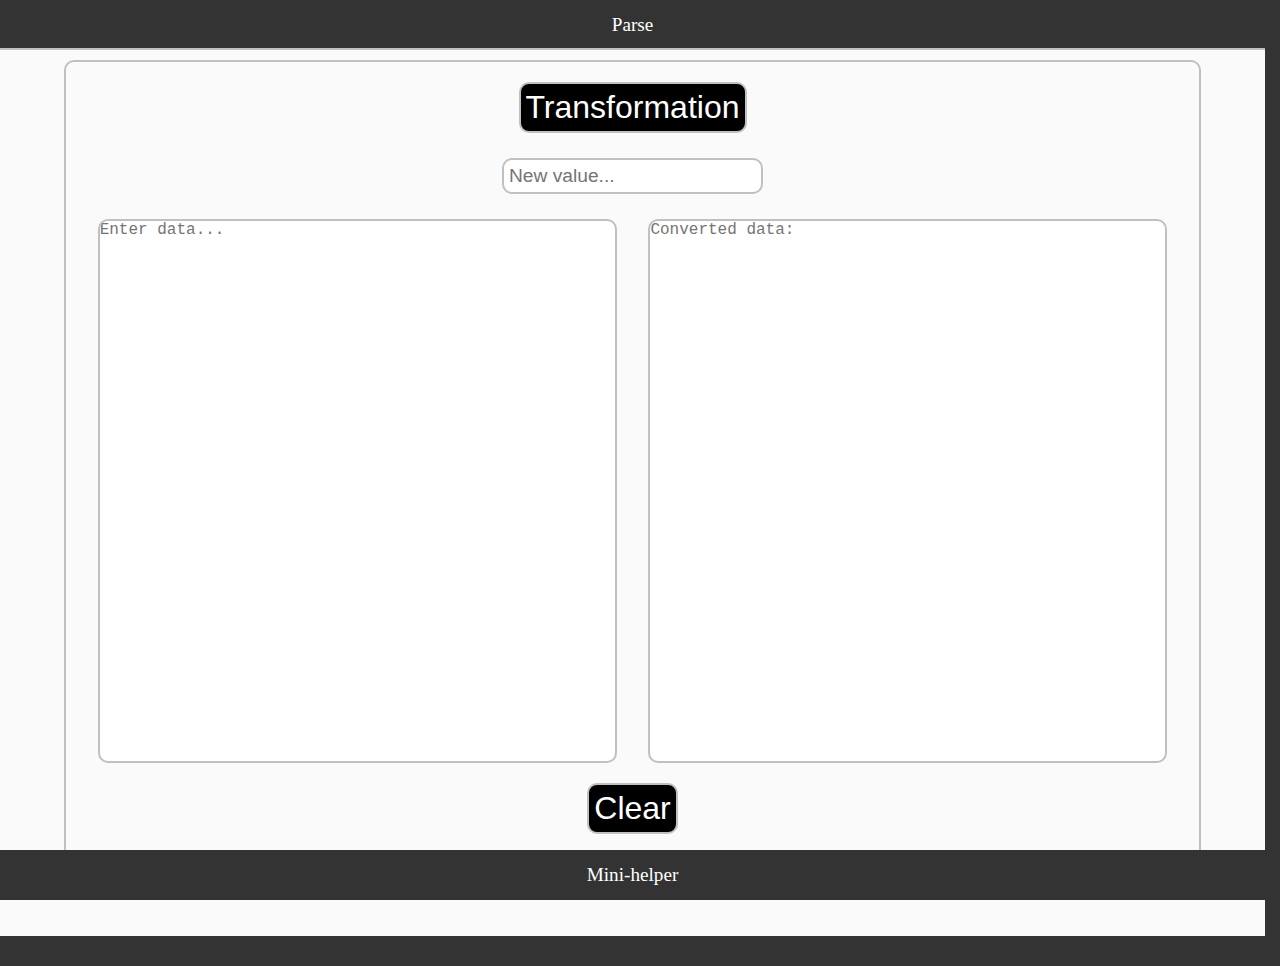
<file: index.html>
<!DOCTYPE html>
<html lang="en">
<head>
    <meta charset="UTF-8">
    <meta name="viewport" content="width=device-width, initial-scale=1.0">
    <link  rel="stylesheet" href="css/main.css" >
    <title>Text transformer</title>
</head>
<body>
    <div class="main-wrapper">
        <header><a href="parse.html">Parse</a></header>
        <div class="main">
            <div class="spinner" style="display: none;"></div>

            <button type="button" id="convert">Transformation</button>

            <div class="select">
                <input type="text" id="new" placeholder="New value..."></input>
            </div>

            <div class="wrapper">
                <div>
                    <textarea id="input" rows="30" cols="50" placeholder="Enter data..."></textarea>
                </div>

                <div>
                    <textarea id="output" rows="30" cols="50" placeholder="Converted data:" readonly></textarea>
                </div>
            </div>

            <button type="button" id="clear">Clear</button>
        </div>
        <footer>Mini-helper</footer>
    </div>
<script src="scripts/app.js"></script>
</body>
</html>
</file>
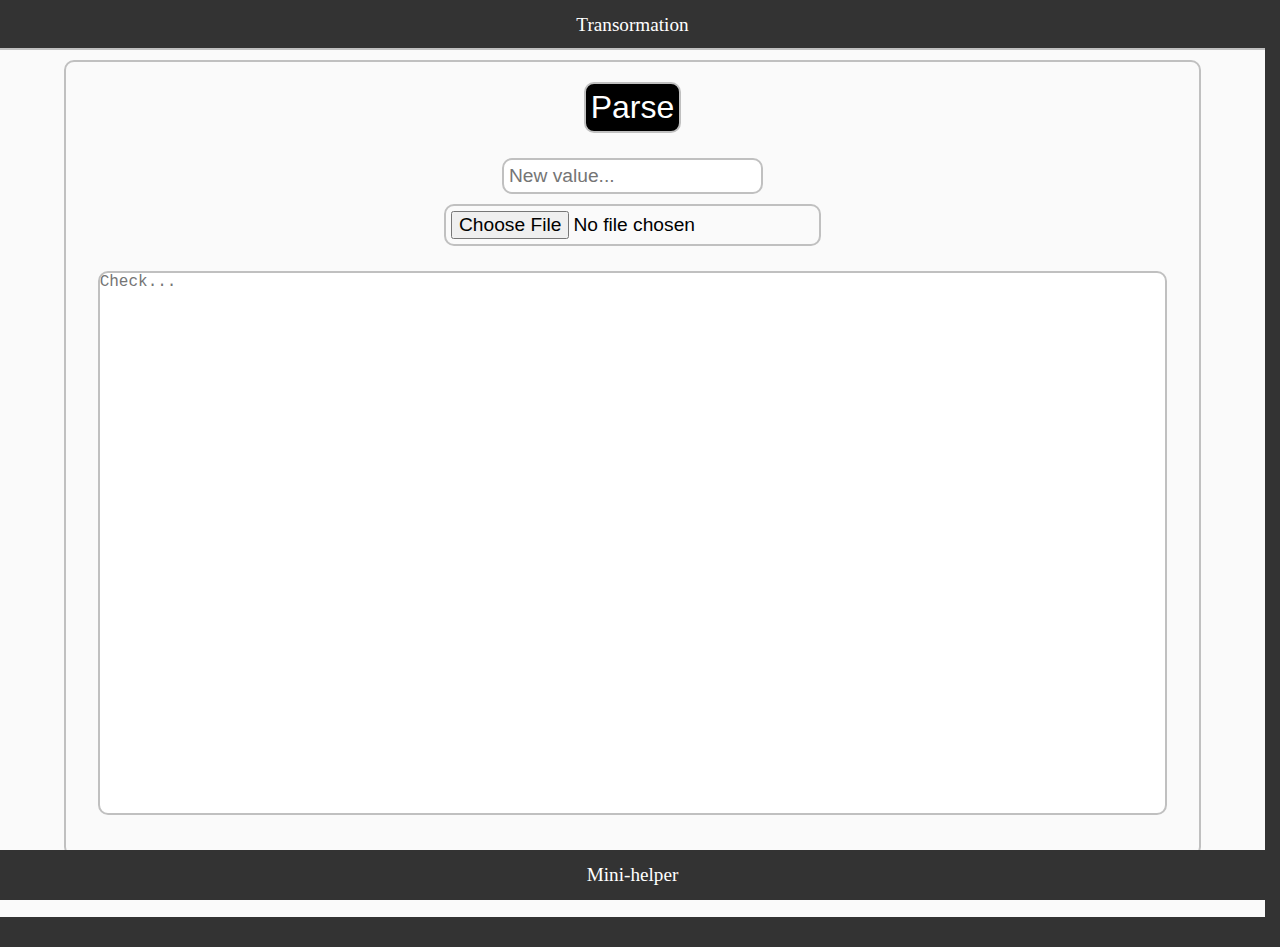
<file: parse.html>
<!DOCTYPE html>
<html lang="en">
<head>
    <meta charset="UTF-8">
    <meta name="viewport" content="width=device-width, initial-scale=1.0">
    <link  rel="stylesheet" href="css/main.css" >
    <title>XML Parser</title>
</head>
<body>
    <div class="main-wrapper">
        <header><a href="index.html">Transormation</a></header>
        <div class="main">
            
            <button type="button" id="parse">Parse</button>

            <div class="select">
                <input type="text" id="new-parse" placeholder="New value..."></input>
                <input type="file" placeholder="..." id="input-parse">
            </div>

            <div>
                <textarea id="output-parse-check" rows="30" cols="50" placeholder="Check..." readonly></textarea>
            </div>

        </div>
        <footer>Mini-helper</footer>
    </div>
<script src="scripts/app.js"></script>
</body>
</html>
</file>
<file: css/main.css>
* {
    margin: 0;
    padding: 0;
    scrollbar-gutter: stable;
    box-sizing: border-box;
}

html, body {
    display: flex;
    flex-direction: column;
}

html {
    background: #333;
}

body {
    background: #fafafa;
}

.main-wrapper {
    margin-top: 60px;
    margin-bottom: 10px;
    display: flex;
    flex-direction: column;
    width: 100%;
    flex: auto;
}

header {
   position: fixed;
   top: 0;
   left: 0;
   width: 100%;
   height: 50px;
   text-align: center;
   border-bottom: 2px solid silver;
   background: #333;
   color: white;
   line-height: 50px;
   margin-bottom: 50px;   
}

footer {
    position: fixed;
    bottom: 0;
    left: 0;
    width: 100%;
    height: 50px;
    background: #333;
    color: white;
    line-height: 50px;
    text-align: center;
    font-size: 1.2rem;
}



.main {
    margin: 0 5vw;
    background: #fafafa;
    margin-bottom: 50px;
    border: 2px solid silver;
    border-radius: 10px;
    padding: 20px 2.5%;
    text-align: center;
    height: 100%;
}

.main button {
    font-size: 2rem;
    padding: 5px;
    display: inline-block;
    margin-bottom: 20px;
    border: 2px solid silver;
    border-radius: 10px;
    background: black;
    color: white;
} 

.main button:hover {
    background: blue;
    color: white;
    cursor: pointer;
}

.wrapper {
    display: flex;
    flex-direction: row;
    justify-content: space-between;
    align-items: center;
    flex-wrap: wrap;
}

textarea {
    display: block;
    width: 100%;
    display: block;
    resize: none;
    font-size: 1rem;
    margin-bottom: 20px;
    border: 2px solid silver;
    border-radius: 10px;
}

.select {
    display: flex;
    flex-direction: column;
    align-items: center;
    margin-bottom: 20px;
}

input {
    display: block;
    resize: none;
    font-size: 1.2rem;
    padding: 5px;
    border: 2px solid silver;
    border-radius: 10px;
    max-height: 50vh;
    margin: 5px;
    max-width: 90%;
}

a {
    text-decoration: none;
    color: white;
    font-size: 1.2rem;
}

a:hover {
    color: blue;
}

.spinner {
    box-sizing: border-box;
    position: fixed;
    top: 50%;
    right: calc(50vw - 50px);
    width: 100px;
    height: 100px;
    border: 4px solid rgba(6, 87, 250, 0.5);
    border-top: 4px solid #000;
    border-radius: 50%;
    animation: spin 1s linear infinite;
  }
  
  @keyframes spin {
    0% {
      transform: rotate(0deg);
    }
    100% {
      transform: rotate(360deg);
    }
  }
</file>
